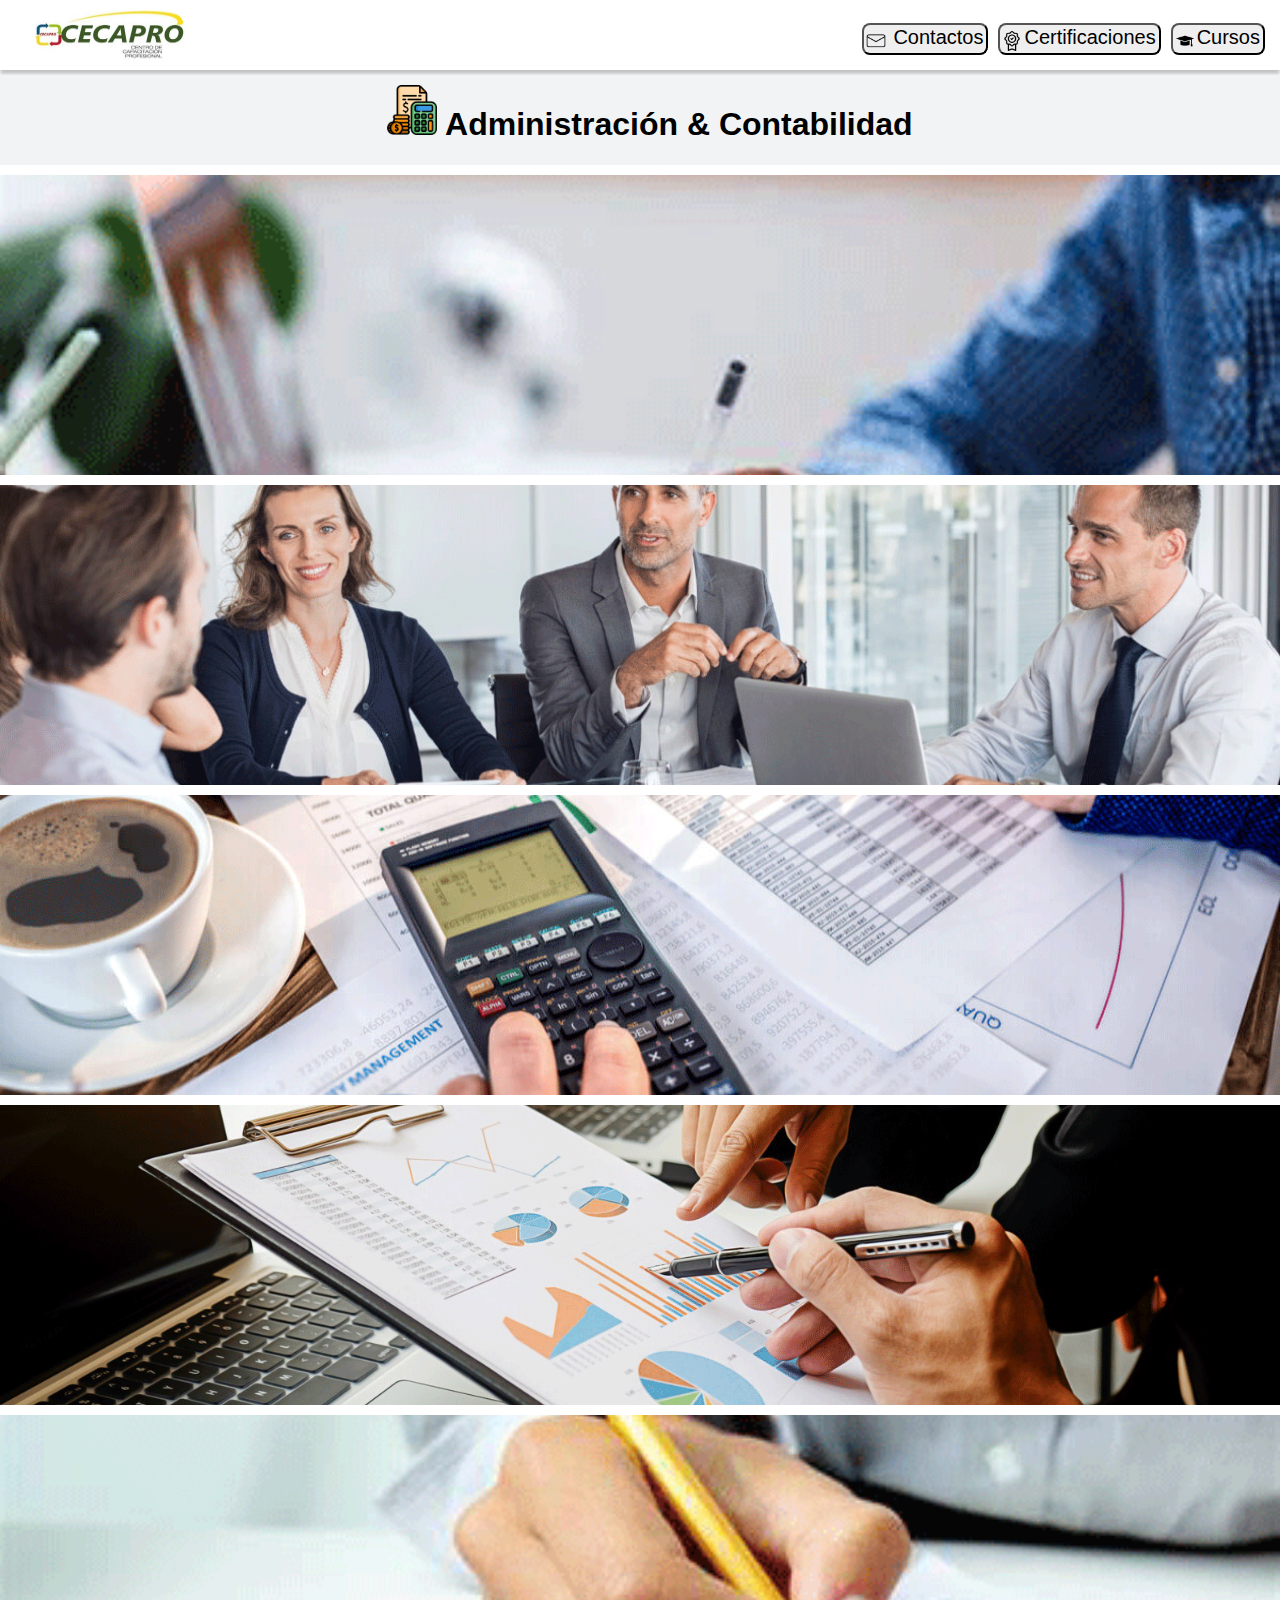
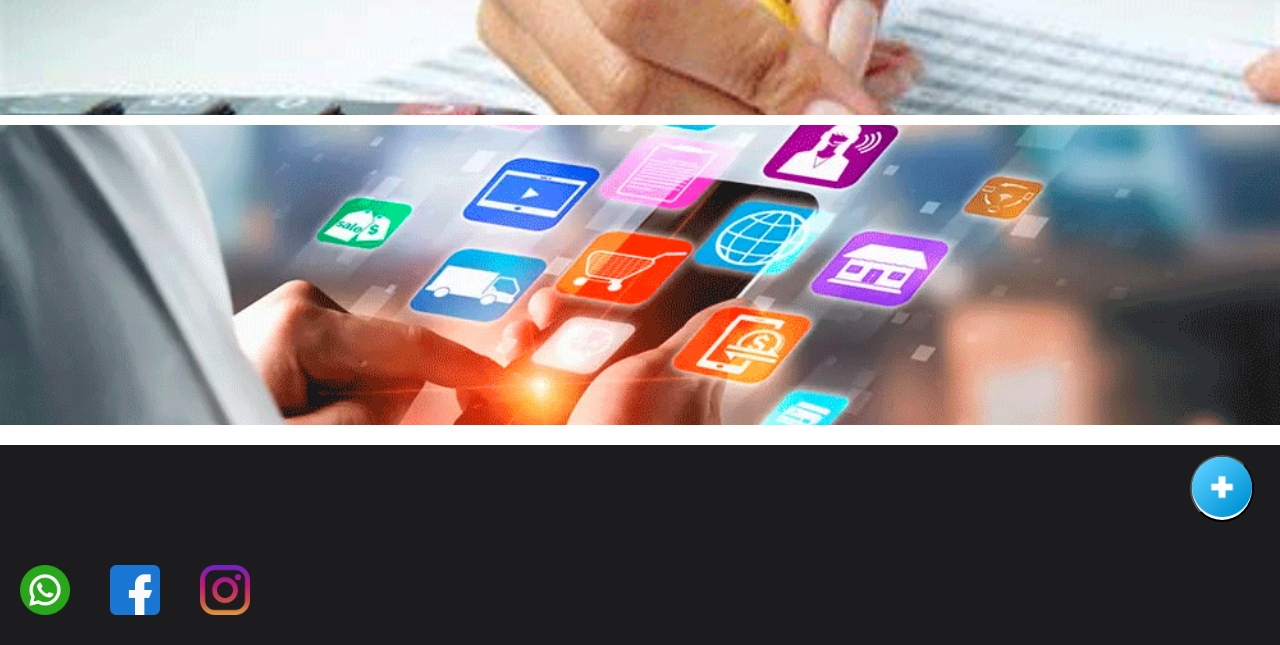
<file: administracion.html>
<!DOCTYPE html>
<html lang="en">
<head>
    <meta charset="UTF-8">
    <meta http-equiv="X-UA-Compatible" content="IE=edge">
    <meta name="viewport" content="width=device-width, initial-scale=1.0">
    <link rel="stylesheet" href="Estilos/estilos.css">
    <link rel="stylesheet" href="Estilos/administracion.css">
    <title>Administracion</title>
</head>
<body>
    <header id="encabezado">
        <a href="index.html"><img src="Imagenes/logo.jpg" id="imgLogo" alt=""></a>
        <a href="" class="btnsMenu"><button id="txtMenu"><img src="Iconos/cursos.png" class="iconMenu">Cursos</button></a>
        <a href="" class="btnsMenu"><button id="txtMenu"><img src="Iconos/certificado.png"class="iconMenu">Certificaciones</button></a>
        <a href="" class="btnsMenu"><button id="txtMenu"><img src="Iconos/contacto.png"class="iconMenu"> Contactos</button></a>
    </header>
    
    <h1 id="subtitulo"><img src="Iconos/finanzas.png" alt=""> Administración & Contabilidad</h1>
</body>
    
    <div class="gallery-container">

        <div class="gallery_item2">
            <a href=""><img class="gallery_img" src="Cursos/administracion/asistenciacontable.gif" alt=""></a>
            <a href=""><h2 class="nombre-curso">Asistencia Contable</h2></a>
        </div>

        <div class="gallery_item2">
            <a href=""><img class="gallery_img" src="Cursos/administracion/asistencianomina.gif" alt=""></a>
            <a href=""><h2 class="nombre-curso">Asistencia de nomina y gestion de talento humano</h2></a>
        </div>

        <div class="gallery_item2">
            <a href=""><img class="gallery_img" src="Cursos/administracion/gestiondecostos.gif" alt=""></a>
            <a href=""><h2 class="nombre-curso">Gestión de costos y ordenes de producción</h2></a>
        </div>
        
        <div class="gallery_item2">
            <a href=""><img class="gallery_img" src="Cursos/administracion/administracionfinanciera-1.gif" alt=""></a>
            <a href=""><h2 class="nombre-curso">Administración Financiera</h2></a>
        </div>

        <div class="gallery_item2">
            <a href=""><img class="gallery_img" src="Cursos/administracion/contabilidad.gif" alt=""></a>
            <a href=""><h2 class="nombre-curso">Contabilidad y auxiliar contable</h2></a>
        </div>

        <div class="gallery_item2">
            <a href=""><img class="gallery_img" src="Cursos/administracion/marketing-digital.gif" alt=""></a>
            <a href=""><h2 class="nombre-curso">Marketing Digital</h2></a>
        </div>
    </div>



    <footer id="final">
        <button id="agregar" onclick="agregarElemento()"><img src="Iconos/mas.png" alt=""></button>
        <img class="icon-redes" src="Iconos/whatsapp.png" alt="">
        <img class="icon-redes" src="Iconos/facebook.png" alt="">
        <img class="icon-redes" src="Iconos/instagram.png" alt="">
    </footer>
</html>
</file>
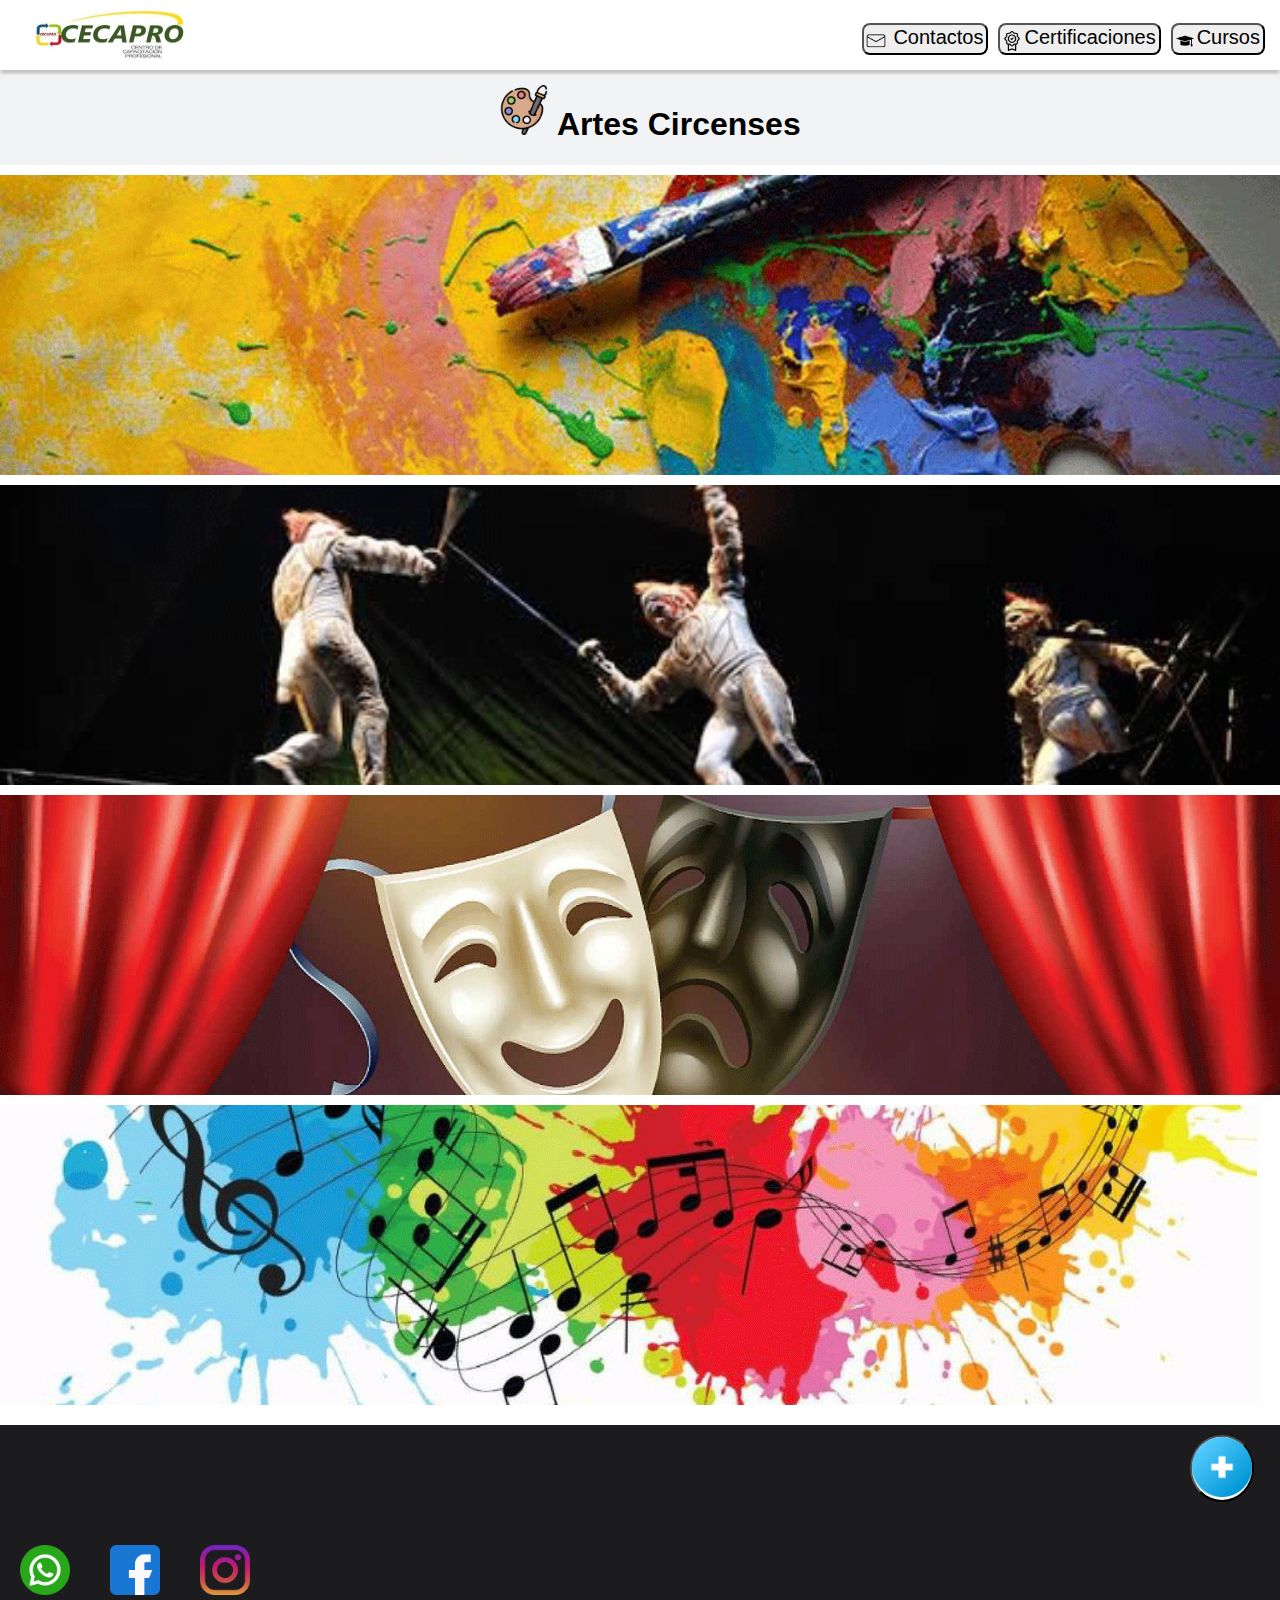
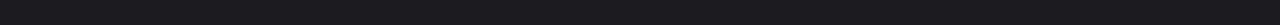
<file: artescircenses.html>
<!DOCTYPE html>
<html lang="en">
<head>
    <meta charset="UTF-8">
    <meta http-equiv="X-UA-Compatible" content="IE=edge">
    <meta name="viewport" content="width=device-width, initial-scale=1.0">
    <link rel="stylesheet" href="Estilos/estilos.css">
    <link rel="stylesheet" href="Estilos/administracion.css">
    <title>Artes Circenses</title>
</head>
<body>
    <header id="encabezado">
        <a href="index.html"><img src="Imagenes/logo.jpg" id="imgLogo" alt=""></a>
        <a href="" class="btnsMenu"><button id="txtMenu"><img src="Iconos/cursos.png" class="iconMenu">Cursos</button></a>
        <a href="" class="btnsMenu"><button id="txtMenu"><img src="Iconos/certificado.png"class="iconMenu">Certificaciones</button></a>
        <a href="" class="btnsMenu"><button id="txtMenu"><img src="Iconos/contacto.png"class="iconMenu"> Contactos</button></a>
    </header>
    
    <h1 id="subtitulo"><img src="Iconos/arte.png" alt=""> Artes Circenses</h1>
</body>
    
    <div class="gallery-container">

        <div class="gallery_item2">
            <a href=""><img class="gallery_img" src="Cursos/artes/pintura.gif" alt=""></a>
            <a href=""><h2 class="nombre-curso">Pintura & Arte</h2></a>
        </div>

        <div class="gallery_item2">
            <a href=""><img class="gallery_img" src="Cursos/artes/malabares.gif" alt=""></a>
            <a href=""><h2 class="nombre-curso">Malabares</h2></a>
        </div>

        <div class="gallery_item2">
            <a href=""><img class="gallery_img" src="Cursos/artes/teatro.gif" alt=""></a>
            <a href=""><h2 class="nombre-curso">Teatro</h2></a>
        </div>
        
        <div class="gallery_item2">
            <a href=""><img class="gallery_img" src="Cursos/artes/musica.gif" alt=""></a>
            <a href=""><h2 class="nombre-curso">Musica</h2></a>
        </div>
    </div>



    <footer id="final">
        <button id="agregar" onclick="agregarElemento()"><img src="Iconos/mas.png" alt=""></button>
        <img class="icon-redes" src="/Iconos/whatsapp.png" alt="">
        <img class="icon-redes" src="/Iconos/facebook.png" alt="">
        <img class="icon-redes" src="/Iconos/instagram.png" alt="">
    </footer>
</html>
</file>
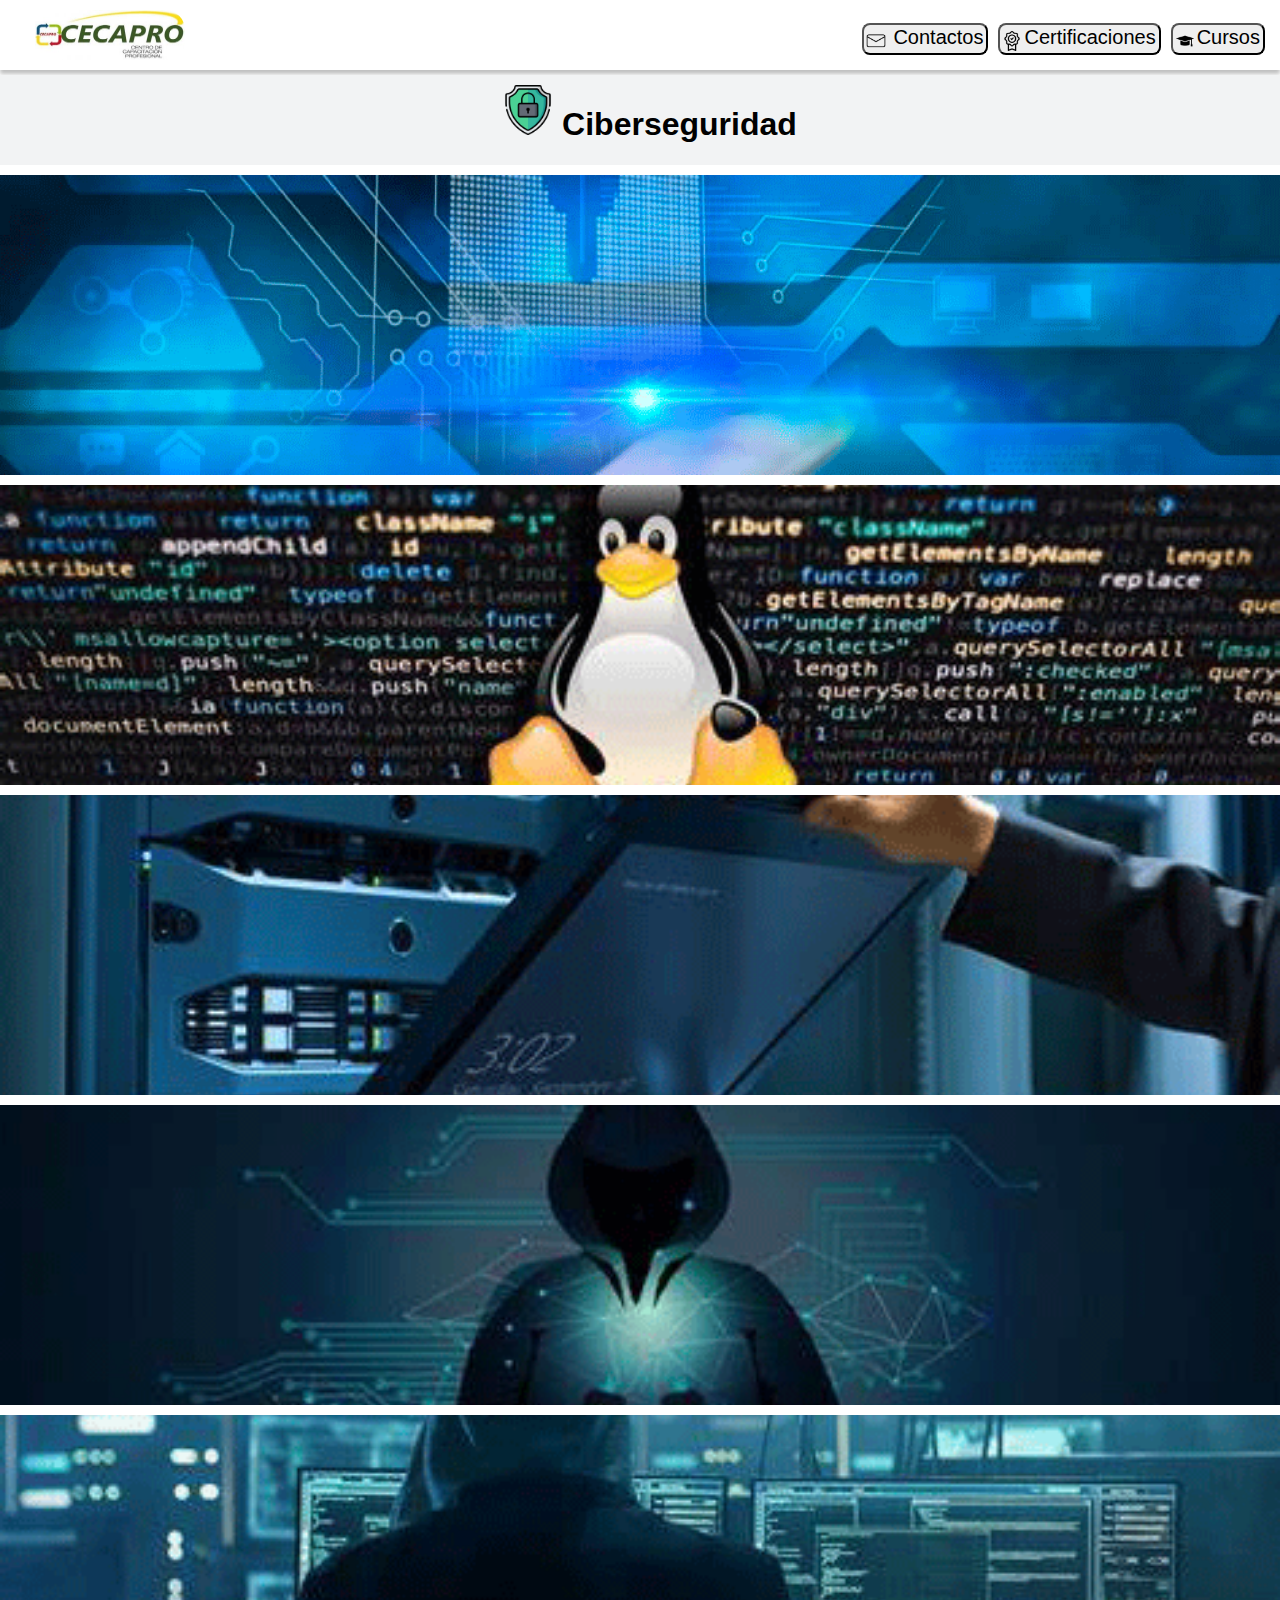
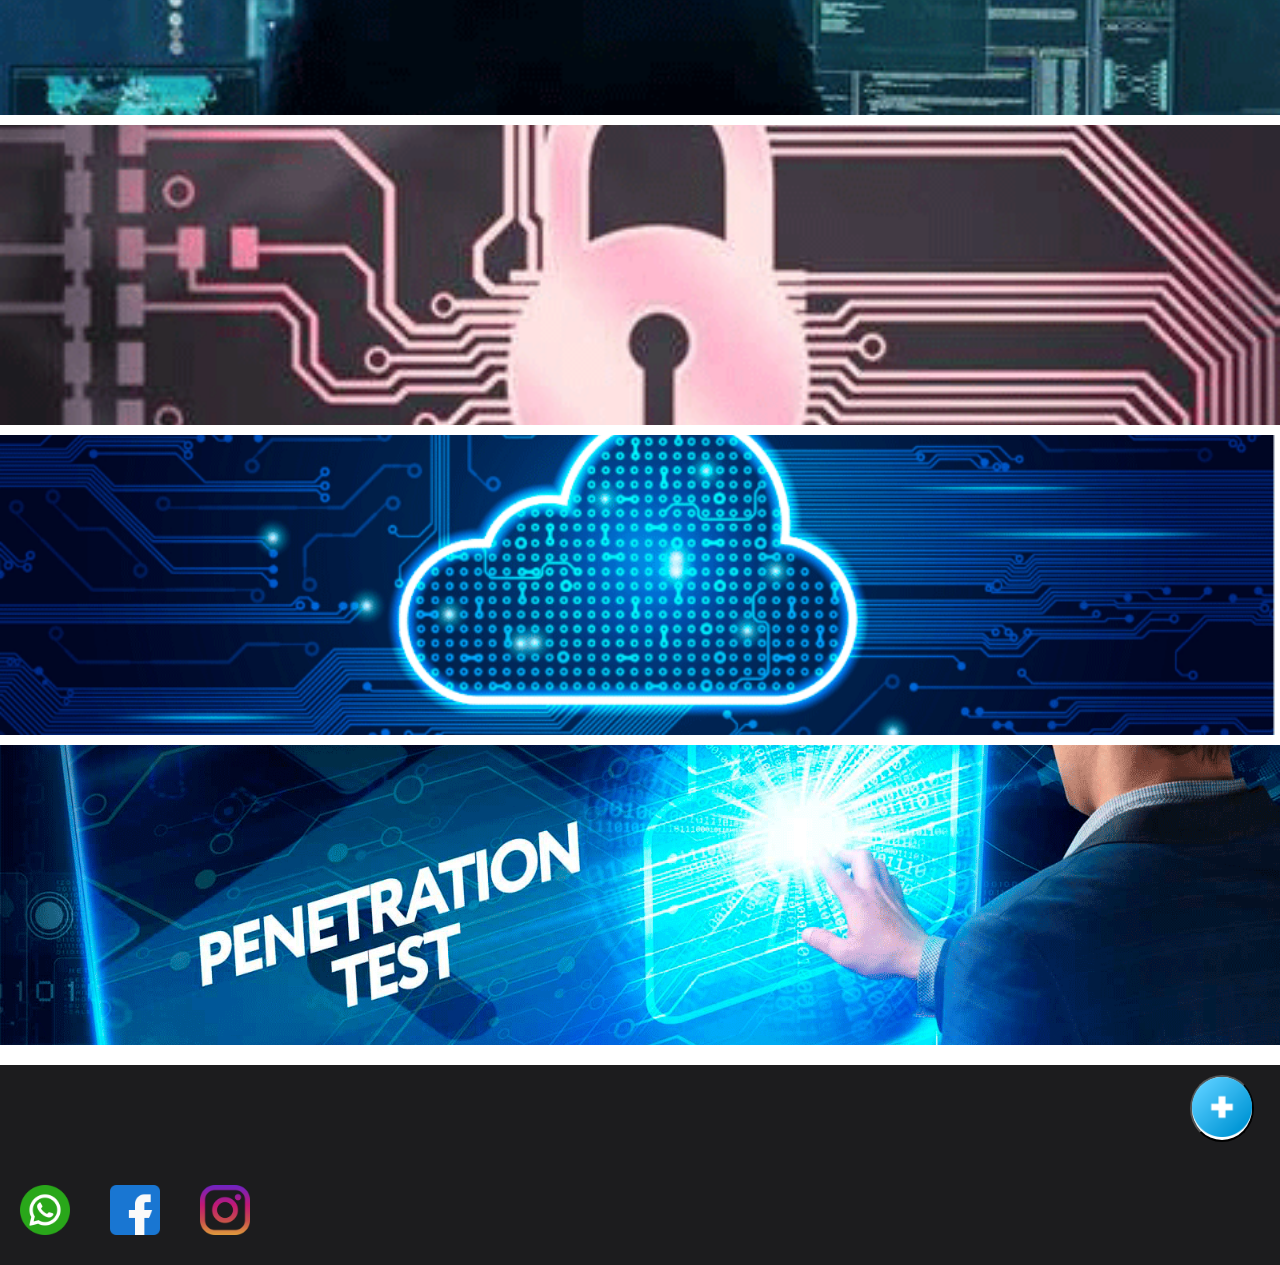
<file: ciberseguridad.html>
<!DOCTYPE html>
<html lang="en">
<head>
    <meta charset="UTF-8">
    <meta http-equiv="X-UA-Compatible" content="IE=edge">
    <meta name="viewport" content="width=device-width, initial-scale=1.0">
    <link rel="stylesheet" href="Estilos/estilos.css">
    <link rel="stylesheet" href="Estilos/administracion.css">
    <title>Ciberseguridad</title>
</head>
<body>
    <header id="encabezado">
        <a href="index.html"><img src="Imagenes/logo.jpg" id="imgLogo" alt=""></a>
        <a href="" class="btnsMenu"><button id="txtMenu"><img src="Iconos/cursos.png" class="iconMenu">Cursos</button></a>
        <a href="" class="btnsMenu"><button id="txtMenu"><img src="Iconos/certificado.png"class="iconMenu">Certificaciones</button></a>
        <a href="" class="btnsMenu"><button id="txtMenu"><img src="Iconos/contacto.png"class="iconMenu"> Contactos</button></a>
    </header>
    
    <h1 id="subtitulo"><img src="Iconos/ciberseguridad.png" alt=""> Ciberseguridad</h1>
</body>
    
    <div class="gallery-container">

        <div class="gallery_item2">
            <a href=""><img class="gallery_img" src="Cursos/ciberseguridad/operating.gif" alt=""></a>
            <a href=""><h2 class="nombre-curso">Operating System-Security-OSS</h2></a>
        </div>

        <div class="gallery_item2">
            <a href=""><img class="gallery_img" src="Cursos/ciberseguridad/linux.gif" alt=""></a>
            <a href=""><h2 class="nombre-curso">Security in Linux operating system </h2></a>
        </div>

        <div class="gallery_item2">
            <a href=""><img class="gallery_img" src="Cursos/ciberseguridad/windowsserver.gif" alt=""></a>
            <a href=""><h2 class="nombre-curso">Windows Server Security-WSS</h2></a>
        </div>
        
        <div class="gallery_item2">
            <a href=""><img class="gallery_img" src="Cursos/ciberseguridad/hacking.gif" alt=""></a>
            <a href=""><h2 class="nombre-curso">Hacking Etico</h2></a>
        </div>

        <div class="gallery_item2">
            <a href=""><img class="gallery_img" src="Cursos/ciberseguridad/atack.gif" alt=""></a>
            <a href=""><h2 class="nombre-curso">Attack and Defense tools-ADT</h2></a>
        </div>

        <div class="gallery_item2">
            <a href=""><img class="gallery_img" src="Cursos/ciberseguridad/advance.gif" alt=""></a>
            <a href=""><h2 class="nombre-curso">Advance Network Defender-ASND</h2></a>
        </div>

        <div class="gallery_item2">
            <a href=""><img class="gallery_img" src="Cursos/ciberseguridad/cloud.gif" alt=""></a>
            <a href=""><h2 class="nombre-curso">Cloud Data Security-CDS</h2></a>
        </div>

        <div class="gallery_item2">
            <a href=""><img class="gallery_img" src="Cursos/ciberseguridad/penetratrion.gif" alt=""></a>
            <a href=""><h2 class="nombre-curso">PenetrationTester Master-PTM</h2></a>
        </div>
    </div>



    <footer id="final">
        <button id="agregar" onclick="agregarElemento()"><img src="Iconos/mas.png" alt=""></button>
        <img class="icon-redes" src="Iconos/whatsapp.png" alt="">
        <img class="icon-redes" src="Iconos/facebook.png" alt="">
        <img class="icon-redes" src="Iconos/instagram.png" alt="">
    </footer>
</html>
</file>
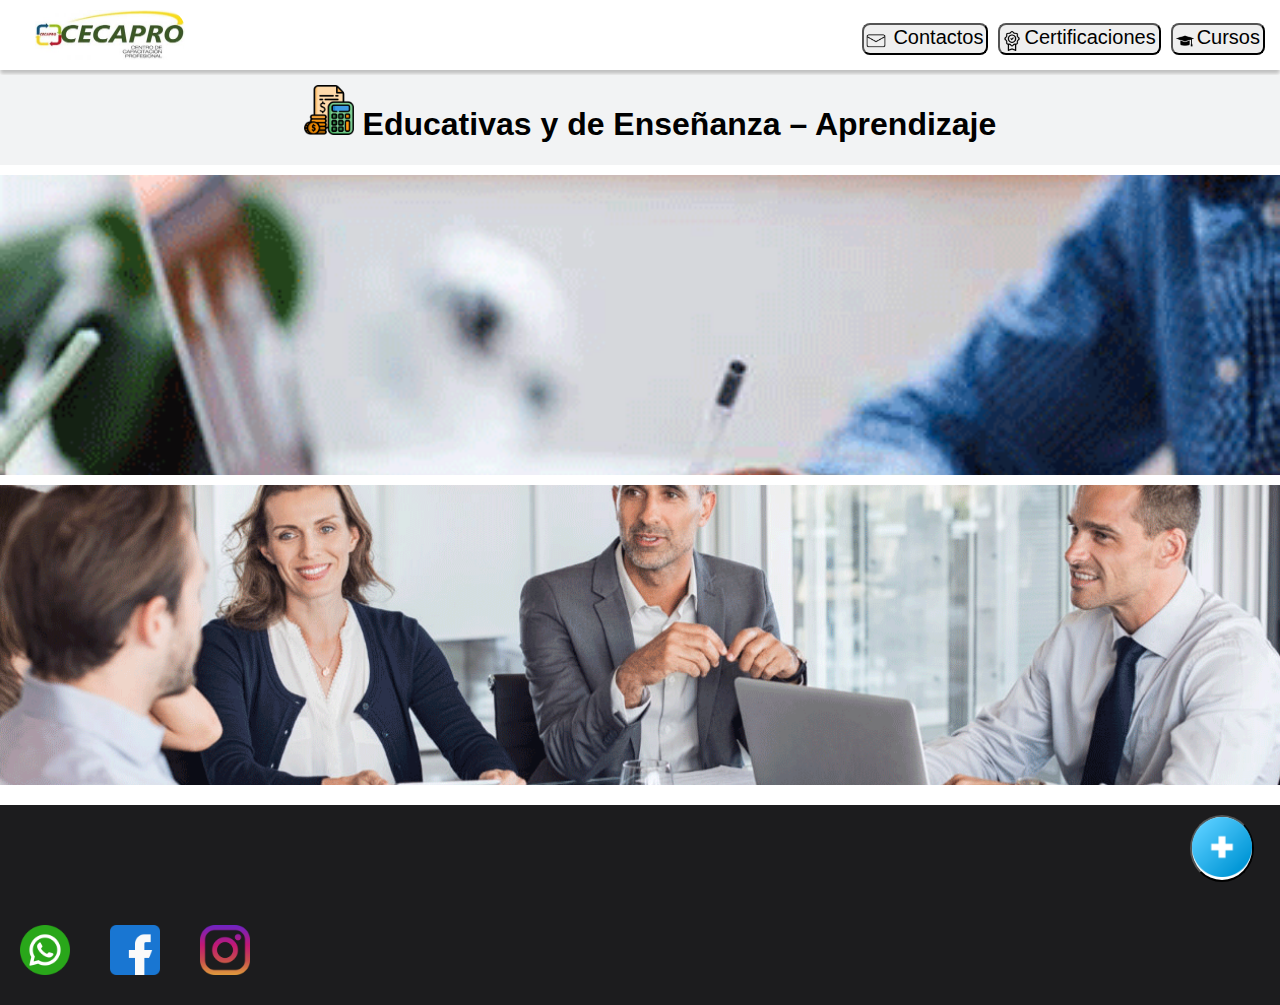
<file: Certificacion/eduEnseñanza.html>
<!DOCTYPE html>
<html lang="en">
<head>
    <meta charset="UTF-8">
    <meta http-equiv="X-UA-Compatible" content="IE=edge">
    <meta name="viewport" content="width=device-width, initial-scale=1.0">
    <link rel="stylesheet" href="../Estilos/estilos.css">
    <link rel="stylesheet" href="../Estilos/administracion.css">
    <title>Educacion y Enseñanza</title>
</head>
<body>
    <header id="encabezado">
        <a href="../index.html"><img src="../Imagenes/logo.jpg" id="imgLogo" alt=""></a>
        <a href="../index.html" class="btnsMenu"><button id="txtMenu"><img src="../Iconos/cursos.png" class="iconMenu">Cursos</button></a>
        <a href="certificaciones.html" class="btnsMenu"><button id="txtMenu"><img src="../Iconos/certificado.png"class="iconMenu">Certificaciones</button></a>
        <a href="" class="btnsMenu"><button id="txtMenu"><img src="../Iconos/contacto.png"class="iconMenu"> Contactos</button></a>
    </header>
    
    <h1 id="subtitulo"><img src="../Iconos/finanzas.png" alt=""> Educativas y de Enseñanza – Aprendizaje</h1>
</body>
    
    <div class="gallery-container">

        <div class="gallery_item2">
            <a href=""><img class="gallery_img" src="../Cursos/administracion/asistenciacontable.gif" alt=""></a>
            <a href=""><h2 class="nombre-curso">Formación de Formadores</h2></a>
        </div>

        <div class="gallery_item2">
            <a href=""><img class="gallery_img" src="../Cursos/administracion/asistencianomina.gif" alt=""></a>
            <a href=""><h2 class="nombre-curso">Formación de Formadores Dual</h2></a>
        </div>
    </div>



    <footer id="final">
        <button id="agregar" onclick="agregarElemento()"><img src="../Iconos/mas.png" alt=""></button>
        <img class="icon-redes" src="../Iconos/whatsapp.png" alt="">
        <img class="icon-redes" src="../Iconos/facebook.png" alt="">
        <img class="icon-redes" src="../Iconos/instagram.png" alt="">
    </footer>
</html>
</file>
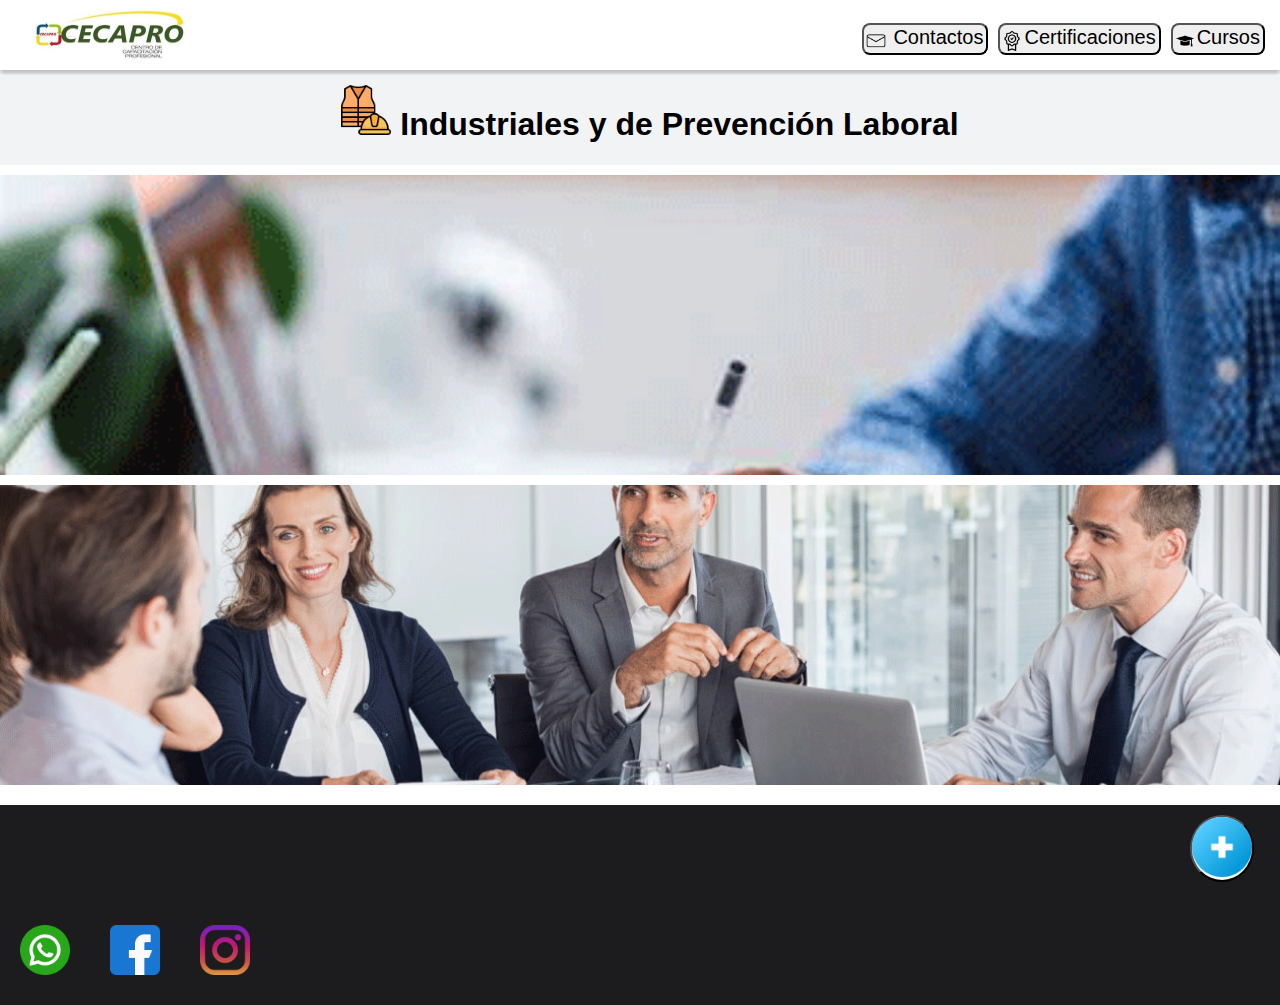
<file: Certificacion/indLaboral.html>
<!DOCTYPE html>
<html lang="en">
<head>
    <meta charset="UTF-8">
    <meta http-equiv="X-UA-Compatible" content="IE=edge">
    <meta name="viewport" content="width=device-width, initial-scale=1.0">
    <link rel="stylesheet" href="../Estilos/estilos.css">
    <link rel="stylesheet" href="../Estilos/administracion.css">
    <title>Prevencion de Riesgos</title>
</head>
<body>
    <header id="encabezado">
        <a href="../index.html"><img src="../Imagenes/logo.jpg" id="imgLogo" alt=""></a>
        <a href="../index.html" class="btnsMenu"><button id="txtMenu"><img src="../Iconos/cursos.png" class="iconMenu">Cursos</button></a>
        <a href="certificaciones.html" class="btnsMenu"><button id="txtMenu"><img src="../Iconos/certificado.png"class="iconMenu">Certificaciones</button></a>
        <a href="" class="btnsMenu"><button id="txtMenu"><img src="../Iconos/contacto.png"class="iconMenu"> Contactos</button></a>
    </header>
    
    <h1 id="subtitulo"><img src="../Iconos/laboral.png" alt=""> Industriales y de Prevención Laboral</h1>
</body>
    
    <div class="gallery-container">

        <div class="gallery_item2">
            <a href=""><img class="gallery_img" src="../Cursos/administracion/asistenciacontable.gif" alt=""></a>
            <a href=""><h2 class="nombre-curso">Prevención de Riesgos Laborales</h2></a>
        </div>

        <div class="gallery_item2">
            <a href=""><img class="gallery_img" src="../Cursos/administracion/asistencianomina.gif" alt=""></a>
            <a href=""><h2 class="nombre-curso">Asistencia en Seguridad Industrial</h2></a>
        </div>

    </div>



    <footer id="final">
        <button id="agregar" onclick="agregarElemento()"><img src="../Iconos/mas.png" alt=""></button>
        <img class="icon-redes" src="../Iconos/whatsapp.png" alt="">
        <img class="icon-redes" src="../Iconos/facebook.png" alt="">
        <img class="icon-redes" src="../Iconos/instagram.png" alt="">
    </footer>
</html>
</file>
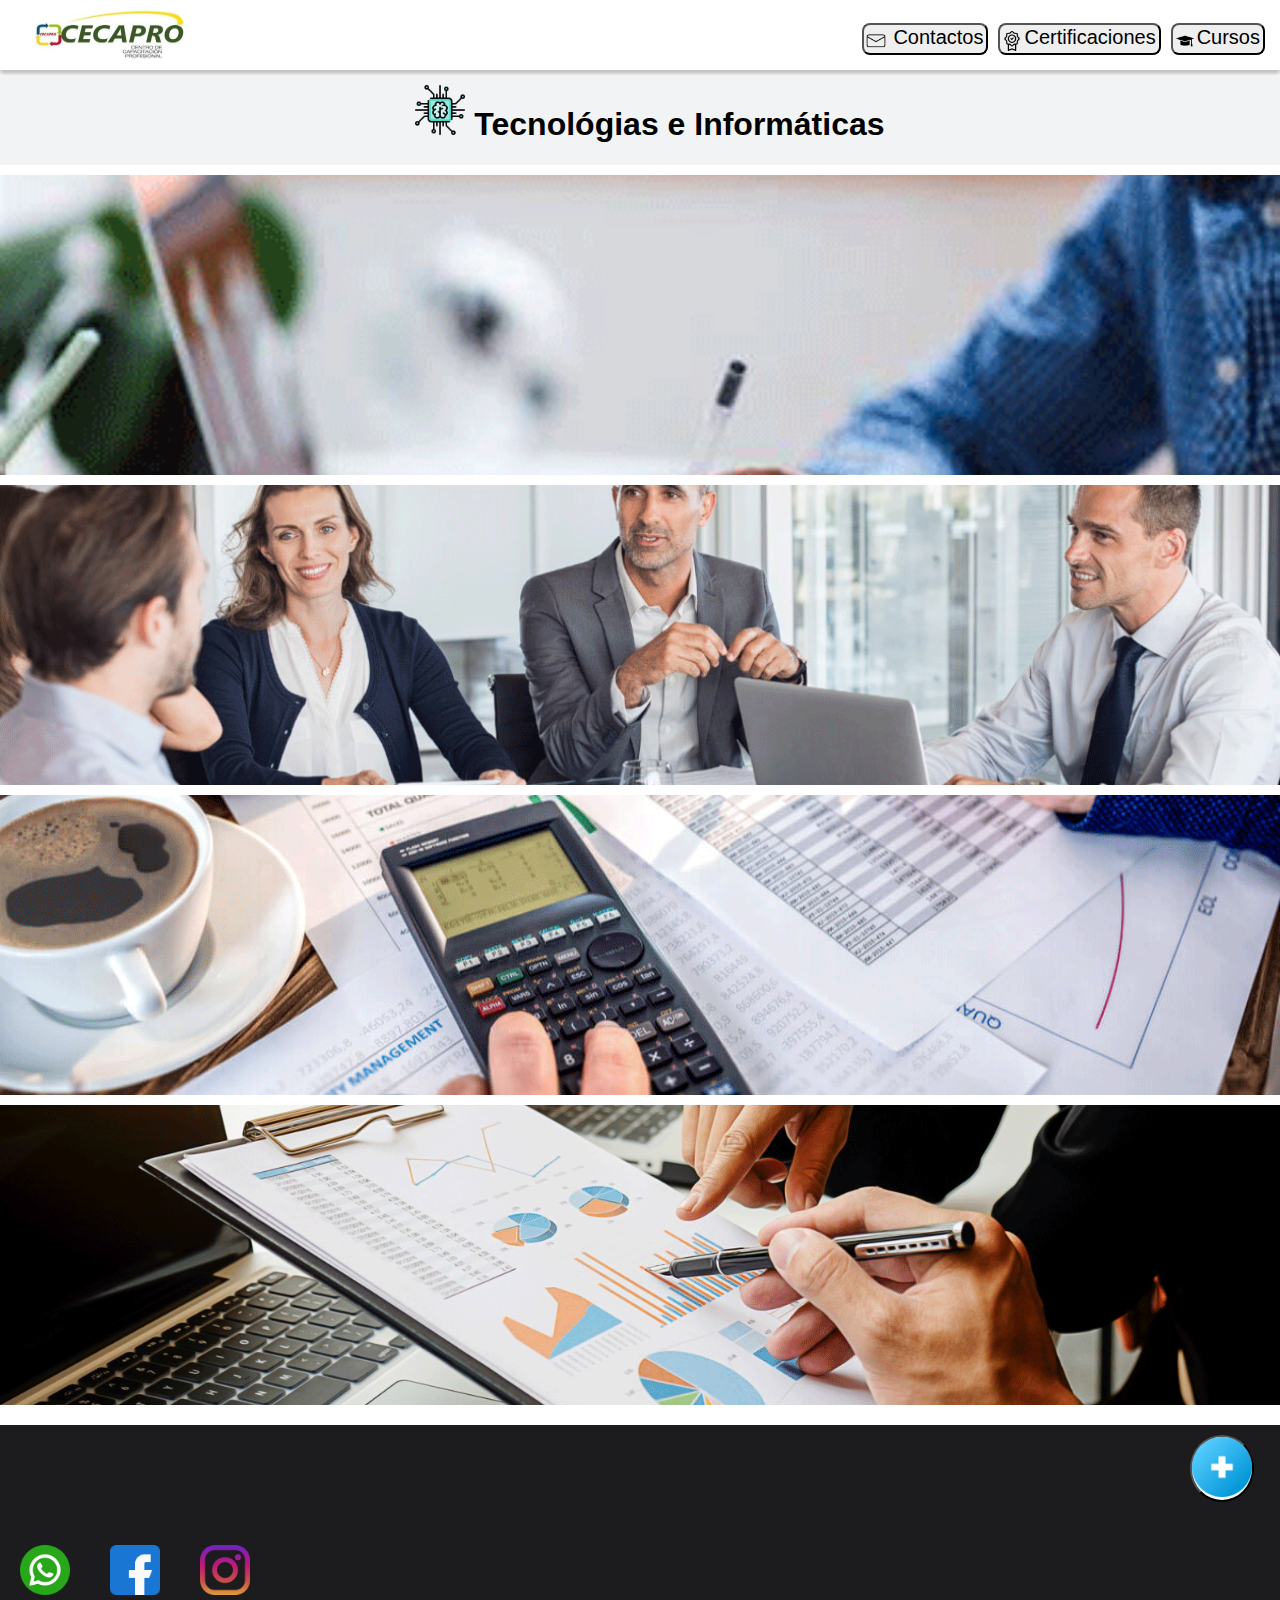
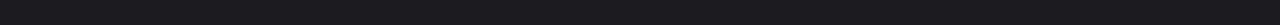
<file: Certificacion/tecInformacion.html>
<!DOCTYPE html>
<html lang="en">
<head>
    <meta charset="UTF-8">
    <meta http-equiv="X-UA-Compatible" content="IE=edge">
    <meta name="viewport" content="width=device-width, initial-scale=1.0">
    <link rel="stylesheet" href="../Estilos/estilos.css">
    <link rel="stylesheet" href="../Estilos/administracion.css">
    <title>Tecnológias Informáticas</title>
</head>
<body>
    <header id="encabezado">
        <a href="../index.html"><img src="../Imagenes/logo.jpg" id="imgLogo" alt=""></a>
        <a href="../index.html" class="btnsMenu"><button id="txtMenu"><img src="../Iconos/cursos.png" class="iconMenu">Cursos</button></a>
        <a href="certificaciones.html" class="btnsMenu"><button id="txtMenu"><img src="../Iconos/certificado.png"class="iconMenu">Certificaciones</button></a>
        <a href="" class="btnsMenu"><button id="txtMenu"><img src="../Iconos/contacto.png"class="iconMenu"> Contactos</button></a>
    </header>
    
    <h1 id="subtitulo"><img src="../Iconos/tecnologia.png" alt=""> Tecnológias e Informáticas</h1>
</body>
    
    <div class="gallery-container">

        <div class="gallery_item2">
            <a href=""><img class="gallery_img" src="../Cursos/administracion/asistenciacontable.gif" alt=""></a>
            <a href=""><h2 class="nombre-curso">Administración de Bases de Datos</h2></a>
        </div>

        <div class="gallery_item2">
            <a href=""><img class="gallery_img" src="../Cursos/administracion/asistencianomina.gif" alt=""></a>
            <a href=""><h2 class="nombre-curso">Gestión de Sistemas Informático</h2></a>
        </div>

        <div class="gallery_item2">
            <a href=""><img class="gallery_img" src="../Cursos/administracion/gestiondecostos.gif" alt=""></a>
            <a href=""><h2 class="nombre-curso">Desarrollo de Aplicaciones Tecnológicas Web</h2></a>
        </div>
        
        <div class="gallery_item2">
            <a href=""><img class="gallery_img" src="../Cursos/administracion/administracionfinanciera-1.gif" alt=""></a>
            <a href=""><h2 class="nombre-curso">Operaciones de Ofimática</h2></a>
        </div>

        
        </div>
    </div>



    <footer id="final">
        <button id="agregar" onclick="agregarElemento()"><img src="../Iconos/mas.png" alt=""></button>
        <img class="icon-redes" src="../Iconos/whatsapp.png" alt="">
        <img class="icon-redes" src="../Iconos/facebook.png" alt="">
        <img class="icon-redes" src="../Iconos/instagram.png" alt="">
    </footer>
</html>
</file>
<file: Estilos/estilos.css>
*{
    margin: 0;
    padding: 0;
}



#encabezado{
    background-color: white;
    font-size: 20px;
    padding: 10px;
    box-shadow: 0px 4px 4px rgba(0, 0, 0, 0.25);
    margin-bottom: 7px;
}

.btnsMenu{ 
    padding-top: 8px;
    margin: 5px;
    float: right;
    
}

#txtMenu{
    font-family: 'Lucida Sans', 'Lucida Sans Regular', 'Lucida Grande', 'Lucida Sans Unicode', Geneva, Verdana, sans-serif;
    padding-right: 3px;
    font-size: 20px;
    border-radius: 8px;
}

#imgLogo{
    width: 150px;
    height: 50px;
    vertical-align: middle;
    padding-left: 2%;
    border-radius: 20px;
}

.iconMenu{
    margin-top: 4px;
    width: 20px;
    height: 20px;
    vertical-align: middle;
    padding: 2px;
}

.btnsMenu button:hover{
    background-color: brown;
}


/*//////////MENU////////////////*/

#subtitulo{
    background-color: #F2F3F4;
    margin-top: 0%;
    padding: 10px;
    padding-left: 30px;
    font-family: 'Lucida Sans', 'Lucida Sans Regular', 'Lucida Grande', 'Lucida Sans Unicode', Geneva, Verdana, sans-serif;
    margin-bottom: 0%;
}

/*/////////SUBTITULO////////////*/




.gallery-container{
    width: 100%;
    display: grid;
    grid-template-columns: repeat(3, 1fr);
    box-sizing: border-box;
    padding: 10px;
    grid-gap: 10px;
    
}

.gallery_img{
    width: 100%;
    height: 100%;
    object-fit: cover;
    border-top-left-radius: 5%;
    border-top-right-radius: 5%;
}

.gallery_item{
    position: relative;
    
}

.gallery_title{
    position: absolute;
    bottom: 0;
    color: white;
    background: #1c1c1e;
    margin: 0%;
    width: 100%;
    text-align: center;
    padding: 10px;
    box-sizing: border-box;
}


.gallery_img:hover{
    opacity: 0.8;
}


.gallery_title:hover{
    color: yellow;
}

/*//////////CONTENEDOR CURSOS////////////*/


#final{
    width: 100%;
    height: 200px;
    background-color: #1c1c1e;
    margin-top: 20px;
}




/*//////////FINAL///////////////*/

#agregar {
    border-radius: 100%;
    vertical-align: middle;
    box-sizing: border-box;
    background-color: white;
    float: right;
    margin-right: 2%;
    margin-top: 10px;
}

#agregar img{
    width: 60px;
    height: 60px;

}
.icon-redes{
    float: left;
    display: block;
    width: 50px;
    height: 50px;
    margin: 20px;
    margin-bottom: 0;
    margin-top: 120px;
    
}











/*///////RESPONSIVE DESIGN ////////////*/
    
    /*MENU*/

    @media only screen and (max-width: 650px) {
        #imgLogo{
            padding-left: 1%;
            width: 130px;
            height: 40px;
        }
        #txtMenu{
            font-size: 15px;
        }
        .btnsMenu{
            padding: 0%;
        }

        .icon-redes{
            width: 30px;
            height: 30px;
        }
      }


      @media only screen and (max-width: 541px) {
        .btnsMenu{
            width: 90%;
        }
        .btnsMenu button{
            display: block;
            width: 90%;
        }

        #subtitulo{
            font-size: 90%;
        }
        
        #imgLogo{
            display: block;
            width: 90%;
            padding : 5%;
            padding-top: 1%;
            padding-bottom: 2%;
            height: 80px;
        }
        #encabezado{
            height: 210px;
        }
      }


    /*CURSOS*/

    @media only screen and (max-width: 500px){

        .gallery-container{
            grid-template-columns: repeat(2, 1fr);
        }
      }

      @media only screen and (max-width: 350px){

        .gallery-container{
            grid-template-columns: repeat(1, 1fr);
        }
      }

      @media only screen and (max-width: 1070px){

        .gallery_title{
            font-size: 80%;
        }
      }
</file>
<file: Estilos/administracion.css>
#subtitulo{
    text-align: center;
    margin-top: -2px;
    height: 70px;
}
#subtitulo img{
    width: 50px;
    height: 50px;
}

/*//////////SUBTITULO///////////*/


.gallery-container{
    width: 100%;
    display: grid;
    margin-top: 10px;
    grid-template-columns: repeat(1, 1fr);
    padding: 0px;
    grid-gap: 10px;
}

.gallery_item2{
    width: 100%;
    height: 300px;
    position: relative;
    
}

.gallery_img{
    border-radius: unset;
    height: 100%;
}

.nombre-curso{
    display: grid;
    justify-content: center;
    align-items: center;
    position: absolute;
    font-size: 60px;
    color: aliceblue;
    text-align: center;
    top: 0;
    width: 100%;
    height: 100%;
    margin-top: 0px;
    opacity: 0;
}



.nombre-curso:hover{
    opacity: 1;
    background: rgba(0,0,1, 0.7);
}

.gallery_img:hover{
    opacity: unset;
}




/*///////CURSOS/////////////*/



/*////////////RESPONSIVE DESIGN//////////*/

    /*SUBTITULO*/
    
    @media only screen and (max-width:600px){
        #subtitulo{
            text-align: center;
            margin-top: -2px;
            height: 50px;
        }
        #subtitulo img{
            width: 30px;
            height: 30px;
        }

        
        .nombre-curso{
            font-size: 40px;
        }
    }

    @media only screen and (max-width:400px){
        
        .nombre-curso{
            font-size: 20px;
        }


    }
</file>
